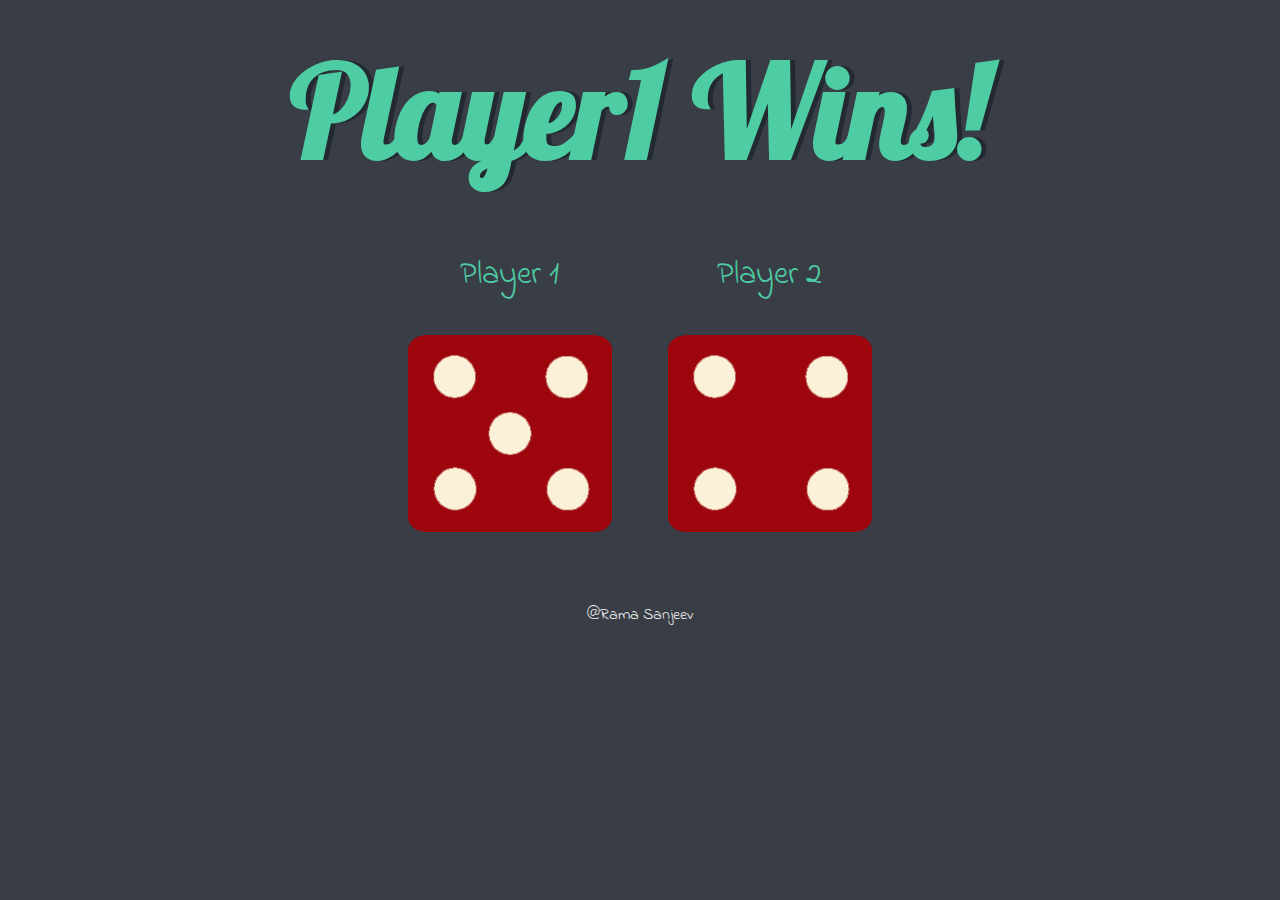
<file: DICE GAME/dicee.html>
<!DOCTYPE html>
<html lang="en" dir="ltr">
  <head>
    <meta charset="utf-8">
    <title>Dicee</title>
    <link rel="stylesheet" href="styles.css">
    <link href="https://fonts.googleapis.com/css?family=Indie+Flower|Lobster" rel="stylesheet">

  </head>
  <body>

    <div class="container">
      <h1>Refresh Me</h1>

      <div class="dice">
        <p>Player 1</p>
        <img class="img1" src="images/dice1.png" alt="image is loading">
      </div>

      <div class="dice">
        <p>Player 2</p>
        <img class="img2" src="images/dice3.png" alt="image is loading">
      </div>

    </div>


  </body>
<script src="dice.js"></script>
  <footer>
 @Rama Sanjeev
  </footer>
</html>
</file>
<file: DICE GAME/styles.css>
.container {
  width: 70%;
  margin: auto;
  text-align: center;
}

.dice {
  text-align: center;
  display: inline-block;

}

body {
  background-color: #393E46;
}

h1 {
  margin: 30px;
  font-family: 'Lobster', cursive;
  text-shadow: 5px 0 #232931;
  font-size: 8rem;
  color: #4ECCA3;
}

p {
  font-size: 2rem;
  color: #4ECCA3;
  font-family: 'Indie Flower', cursive;
}

img {
  width: 80%;
}

footer {
  margin-top: 5%;
  color: #EEEEEE;
  text-align: center;
  font-family: 'Indie Flower', cursive;

}
</file>
